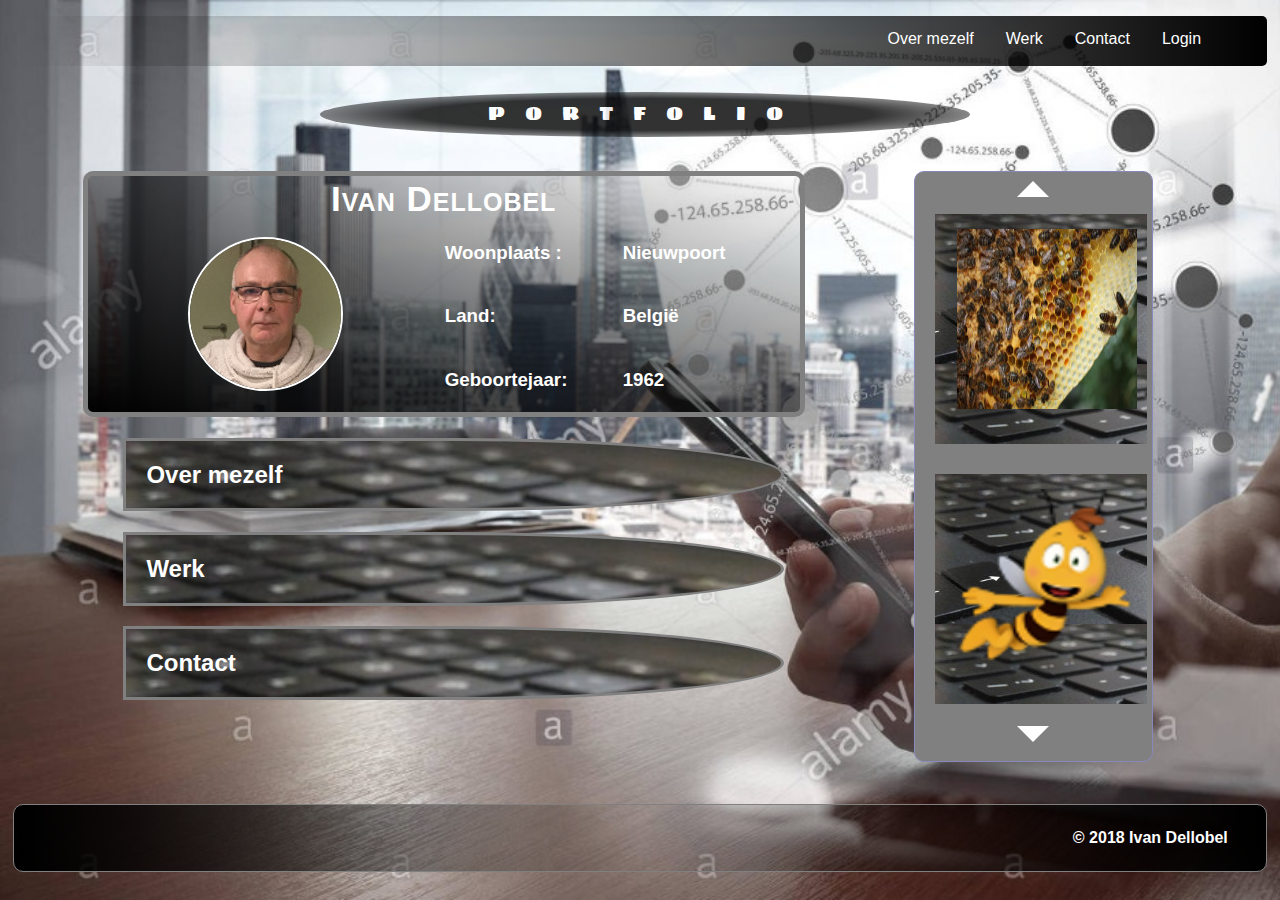
<file: index.html>
<!DOCTYPE html>

<html>
<head>
    <title>Portfolio van Ivan Dellobel</title>
	<meta charset="utf-8"/>
    <meta name="keywords" lang="nl" content="bibliografie,contactinformatie,portfolio" />
	<meta name="author" content="Ivan Dellobel" />
	<meta name="viewport" content="width=device-width, initial-scale=1"/>
   	<meta name="viewport" content="width:device-width,initial-scale=1.0" />
	<link rel="icon" href="images/portfolio.ico" type="image/x-icon" />
    <link rel="shortcut icon" href="images/portfolio.ico" type="image/x-icon" />
    <link href="CSS/stijl.css" rel="stylesheet" type="text/css" />
    <link href="CSS/formulier.css" rel="stylesheet" type="text/css" />
    
</head>
<body >
    <nav >
        
     <ul >
        <li>
            <a href="#openModal">Login</a>
        </li>
        <li class="dropdown"><a href="javascript:void(0)" class="dropbtn">Contact</a>
            <div class="dropdown-content" >
                 <a href="#ct">Portfolio</a>
                 <a href="albums/contactinformatie.html">Contactgegevens</a>
                 <a href="albums/contactFormulier.html">Contacteer mij</a>
            </div>
        </li>
        <li><a href="#pf">Werk</a></li>
        <li><a href="#mz">Over mezelf</a></li>
     </ul>
    </nav>    
<header><h1>PORTFOLIO</h1></header>

	    <div id="openModal" class="modalDialog"  >
            <div >
                <a href="#close" title="Close" class="close">X</a>
				<h1>Login</h1>
                <form action="index.html" method="post" >
				<fieldset id="login" title="loginForm">
			       <label for="txtEmail">E-mail :</label>
			       <input type="email" id="txtEmail" name="email" value="" placeholder="email@voorbeeld"  required="required">
            
                    <label for="txtOnderwerp">paswoord :</label>
			        <input type="password" id="txtpassword" name="password" value= "" placeholder="paswoord" required="required">
					
				    <input type="checkbox" name="Onthoud me" id="remember me" value="A"><span >Onthoud paswoord </span>
			    	<br/>
					<p ><a href="albums/registratieFormulier.html">Nog geen account?</a></p>
					<br/>
					<p ><a href="#">Paswoord vergeten?</a></p>
					<br/>
			        <input type="submit" value="Login" />
				</fieldset>  
		        </form>
			</div>
		</div>

<main id="main">
     <aside >
        <div class="headerFoto"><p class="headerFoto arrow-up"></p></div>
        <div id="fr" class="fotoreeks">
            <div class="fotobox"><img src="images/bijen.jpg" title="bijen in honingraat" alt="foto bijen" width="180px" height="180px"/></></div>
            <div class="fotobox"><img src="images/maya.png" title="Maya" alt="Maya de bij" width="180px" height="180px"/></div>
            <div class="fotobox"><img src="images/parkeren.png" title="verkeersbord Parkeren" alt="verkeersbord parkeren" width="180px" height="180px"/></div>
            <div class="fotobox"><img src="images/plaat.jpg" title="LP" alt="gouden phonoplaat" width="180px" height="180px" /></div>
        </div> 
        <div class="fotoreeksPijlOmlaag"><p class="arrow-down"></p></div>     
    </aside>
   
<section >
    <article id="article" >
        <table width= "100%"  >
            <colgroup>
                <col width="50%">
            </colgroup>
            <colgroup>
            <col span="2" width="25%">
            </colgroup>
        <tr>
            <th colspan="3" style="vertical-align:text-top; text-align: center; margin: 0px" ><h1>Ivan Dellobel</h1></th>
        </tr>
        <tr>
            <td rowspan="3" style="vertical-align: middle; text-align: center; " ><img src="images/IvanPgE.jpg" title="Ivan Dellobel"
            alt="witruimte" class="fotofirst" /></td>
            <td style="vertical-align: middle; text-align: justify"><h3>Woonplaats : </h3></td>
            <td style="vertical-align: middle; text-align: left"><h3> Nieuwpoort </h3></td>
        </tr>
        <tr>
            <td style="vertical-align: middle; text-align: justify"><h3>Land:</h3></td>
            <td style="vertical-align: middle; text-align: left"><h3>België</h3></td>
        </tr>
        <tr>
            <td style="vertical-align: middle; text-align: justify"><h3>Geboortejaar:</h3></td>
            <td style="vertical-align: middle; text-align: left"><h3>1962</h3></td>
        </tr>
        </table>     
    </article>
    <article id="none" >
        <ul id="Bibliogafie" >
            <li class="Bibliografie" id="mz"><a href="albums/bibliografie.html" ><h2>Over mezelf</h2></a></li>
            <li class="Bibliografie" id="pf"><a href="albums/portfolio.html"><h2>Werk</h2></a></li>
            <li class="Bibliografie" id="ct"><a href="albums/contactinformatie.html" ><h2>Contact</h2></a></li>
        </ul>
    </article>
    
</section>


 </main>


     
<footer >
<h4 > &copy; 2018  Ivan Dellobel</h4>    
</footer>

</body>
</html>
</file>
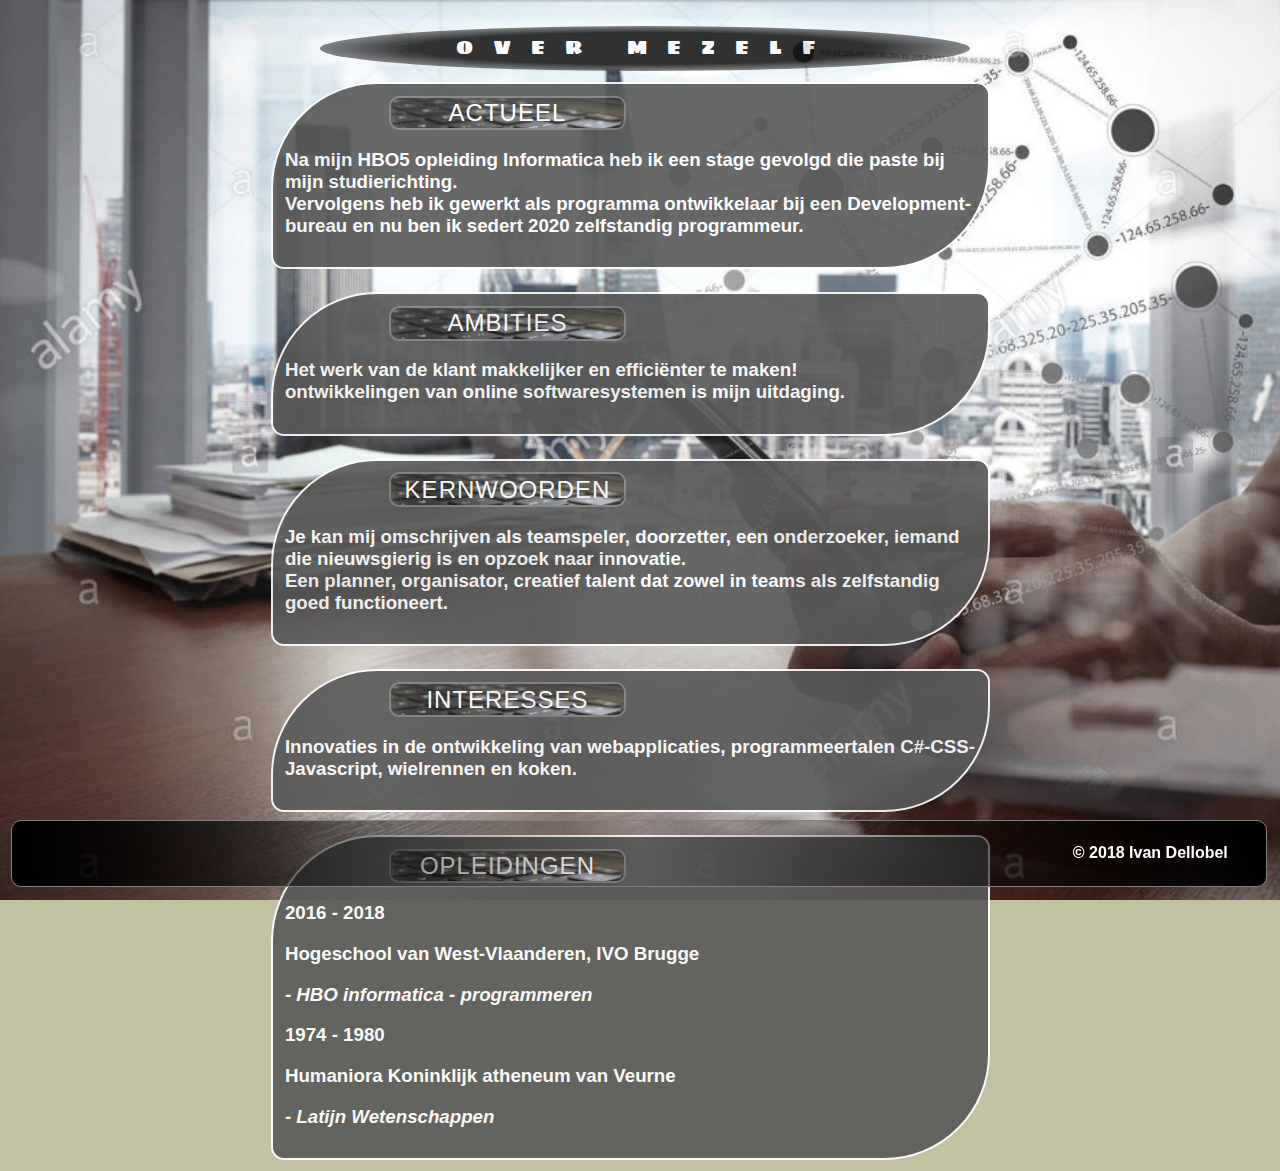
<file: albums/bibliografie.html>
<!DOCTYPE html>

<html>
<head>
    <title>Over mezelf</title>
    <link href="../CSS/stijl.css" rel="stylesheet" type="text/css" />
    <meta charset="utf-8"/>
    <link rel="icon" href="../images/portfolio.ico" type="image/x-icon" />
    <link rel="shortcut icon" href="../images/portfolio.ico" type="image/x-icon" />
    <meta name="author" content="Ivan Dellobel" />
    <meta name="keywords" lang="nl" content="bibliografie,contactinformatie,portfolio" />
</head>

<body>
    <header><a href="../index.html"><h1>OVER MEZELF</h1></a></header>   
    <main>
        <article class="biblio" >
            <h2>ACTUEEL</h2>
            <h3>Na mijn HBO5 opleiding Informatica heb ik een stage gevolgd die paste bij mijn studierichting.<br/>
                Vervolgens heb ik gewerkt als programma ontwikkelaar bij een Development-bureau en nu ben ik sedert 2020 zelfstandig programmeur.
            </h3>
        </article>
        <article class="biblio">
            <h2>AMBITIES</h2>
            <h3>Het werk van de klant makkelijker en efficiënter te maken! <br/>
                ontwikkelingen van online softwaresystemen is mijn uitdaging.</h3>
        </article>
        <article class="biblio">
            <h2>KERNWOORDEN</h2>
            <h3>Je kan mij omschrijven als teamspeler, doorzetter, een onderzoeker, iemand die nieuwsgierig is en opzoek naar innovatie.<br/>
                 Een planner, organisator, creatief talent dat zowel in teams als zelfstandig goed functioneert.</h3>
        </article>
        <article class="biblio">
            <h2>INTERESSES</h2>
            <h3>Innovaties in de ontwikkeling van webapplicaties, programmeertalen C#-CSS-Javascript, wielrennen en koken.</h3>
        </article>
        <article class="biblio">  
            <h2>OPLEIDINGEN</h2>
            <h3  >2016 - 2018</h3> 
            <h3>Hogeschool van West-Vlaanderen, IVO Brugge</h3> 
            <h3 class="schuin"> - HBO informatica - programmeren</h3>
            <h3 >1974 - 1980</h3> 
            <h3 >Humaniora Koninklijk atheneum van Veurne</h3> 
            <h3 class="schuin"> - Latijn Wetenschappen</h3>
        </article>
    </main>
    <footer class="div_footer" >
        <h4 > &copy; 2018  Ivan Dellobel</h4>    
    </footer>
</body>
</html>
</file>
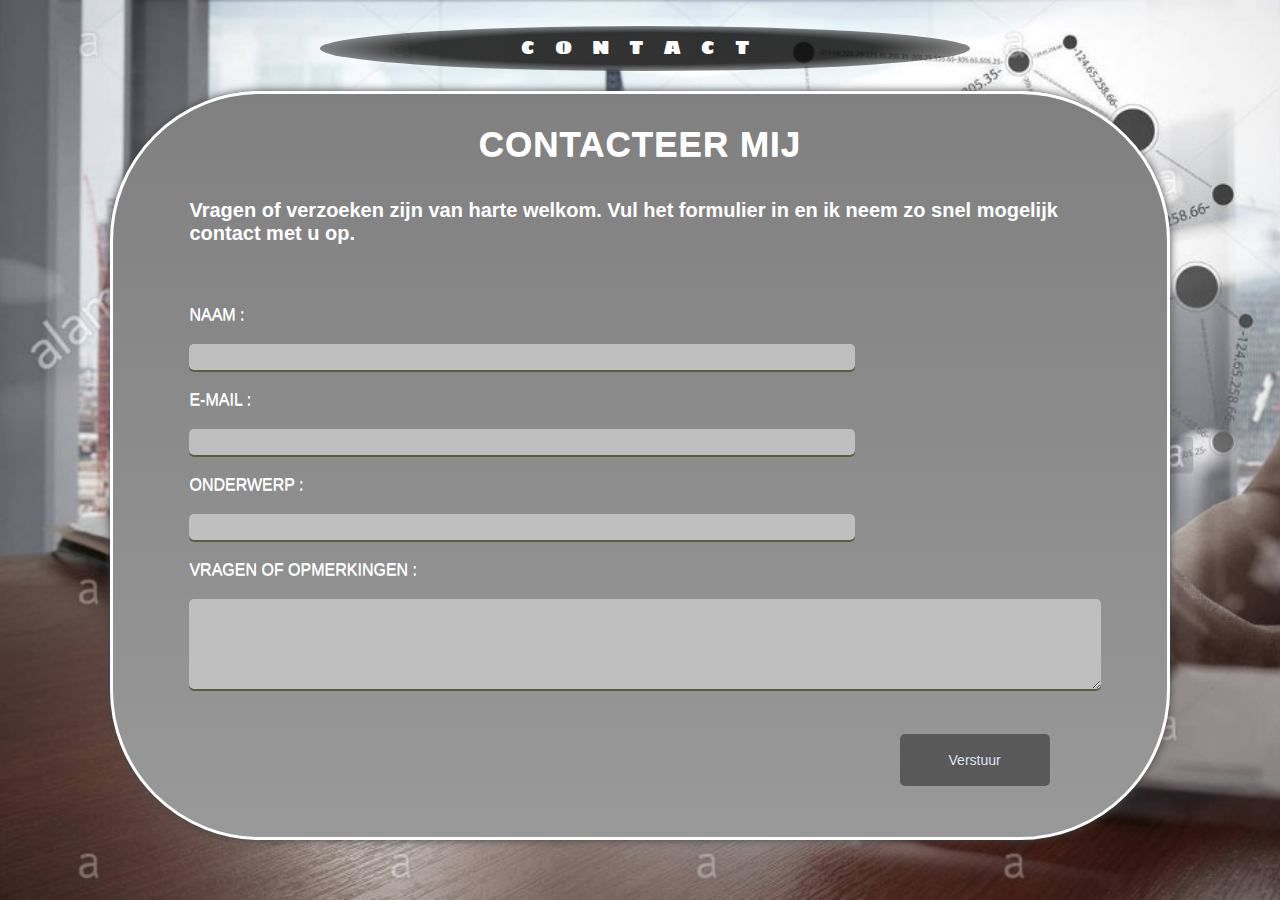
<file: albums/contactFormulier.html>
<!DOCTYPE html>

<html>
<head>
    <title>ContactFormulier</title>
	<meta charset="utf-8"/>
	<meta name="author" content="Ivan Dellobel" />
    <meta name="keywords" lang="nl" content="naam,email,onderwerp,vragen, opmerkingen " />
	<meta name="viewport" content="width=device-width, initial-scale=1.0"> 
    <link href="../CSS/stijl.css" rel="stylesheet" type="text/css" />
    <link href="../CSS/formulier.css" rel="stylesheet" type="text/css" />
    <link rel="icon" href="../images/portfolio.ico" type="image/x-icon" />
    <link rel="shortcut icon" href="../images/portfolio.ico" type="image/x-icon" />
    
</head>

<body>
    <header><a href="contactinformatie.html"><h1>CONTACT</h1></a></header>
    <div id="mailformulier">
	<h1>Contacteer mij</h1>
    <h2>Vragen of verzoeken zijn van harte welkom. Vul het formulier in en ik neem zo snel mogelijk contact met u op.</h2>
	<form action="../index.html" method="post" >
		<fieldset title="contactFormulier">
			<label for="txtNaam">Naam :</label>
			<input type="text" id="txtNaam" name="naam" value="" required="required" tabindex="1"/>
			
			<label for="txtEmail">E-mail :</label>
			<input type="email" id="txtEmail" name="email" value="" required="required" tabindex="2" />
            
            <label for="txtOnderwerp">Onderwerp :</label>
			<input type="text" id="txtOnderwerp" name="onderwerp" value="" required="required" tabindex="3"/>

			<label for="message">Vragen of opmerkingen :</label>
			<textarea id="message" rows="5" cols="20" tabindex="4"></textarea>
			
			<input type="submit" value="Verstuur" tabindex="6" />
		</fieldset>
	</form>
    </div>
 </body>
</html>
</file>
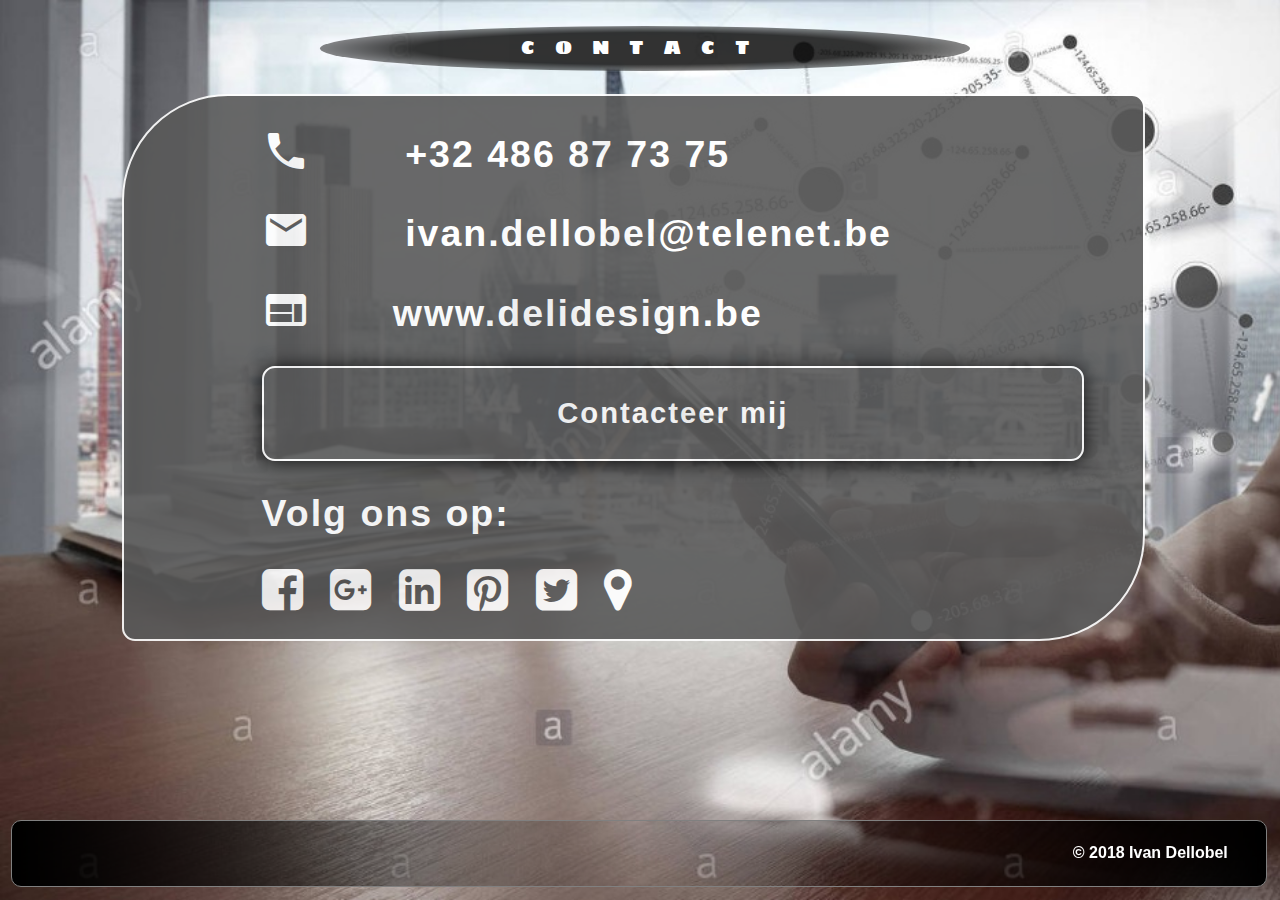
<file: albums/contactinformatie.html>
<!DOCTYPE html>

<html>
<head>
    <title>Contactinformatie</title>
    <meta charset="utf-8"/>
    <meta name="viewport" content="width=device-width, initial-scale=1.0">
    <meta name="author" content="Ivan Dellobel" />
    <meta name="keywords" lang="nl" content="contact,contactinformatie,phone,email,web " />
    <link href="../CSS/stijl.css" rel="stylesheet" type="text/css" />
    <link rel="icon" href="../images/portfolio.ico" type="image/x-icon" />
    <link rel="shortcut icon" href="../images/portfolio.ico" type="image/x-icon" />
    
</head>

<body>
    <header><a href="../index.html"><h1>CONTACT</h1></a></header>
    <main>
    <ul id="contact">
        <li >
            <h2><i class="material-icons" >phone</i> +32 486 87 73 75</h2>
        </li>
        <li>
            <h2><a href="mailto:ivan.dellobel@telenet.be">
            <i class="material-icons" >email</i> ivan.dellobel@telenet.be</a></h2>
        </li>
        <li>
            <h2><a href="http://users.telenet.be/ivandellobel/">
            <i class="material-icons">web</i>www.delidesign.be</a></h2>
        </li>
        <a href="contactFormulier.html"><li id="contactMe" ><h3 >Contacteer mij</h3></li>
        <li></a>
            <h2 >Volg ons op:</h2>
            <p><a href="https://www.facebook.com/profile.php?id=100009987694704"><span id="facebook" class="fa fa-facebook-square" ></a></span>
               <a href="https://plus.google.com/101930134603388657200"><span id="googleplus"  class="fa fa-google-plus-square" ></span></a>
               <a href="https://www.linkedin.com/in/ivan-dellobel-1aa5b3113/"><span id="linkedin" class="fa fa-linkedin-square"></span></a>
               <a href="https://www.pinterest.com/ivandellobel/"><span id="pinterest"class="fa fa-pinterest-square" ></span></a>
               <a href="https://twitter.com/IvanDellobel"><span id="twitter"  class="fa fa-twitter-square"></span></a>
               <a href="https://www.google.be/maps/place/Ijzer+31,+8620+Nieuwpoort/
               @51.1345483,2.7591275,17z/data=!3m1!4b1!4m5!3m4!1s0x47dcbca788ae7c2b
               :0xd29a2f66593bf199!8m2!3d51.1345483!4d2.7613215"><span id="maps"  class="fa fa-map-marker"></span></a> 
            </p>
        </li> 
    </ul>
    </main>

    <footer class="div_footer" >
        <h4 > &copy; 2018  Ivan Dellobel</h4>    
    </footer>
</body>
</html>
</file>
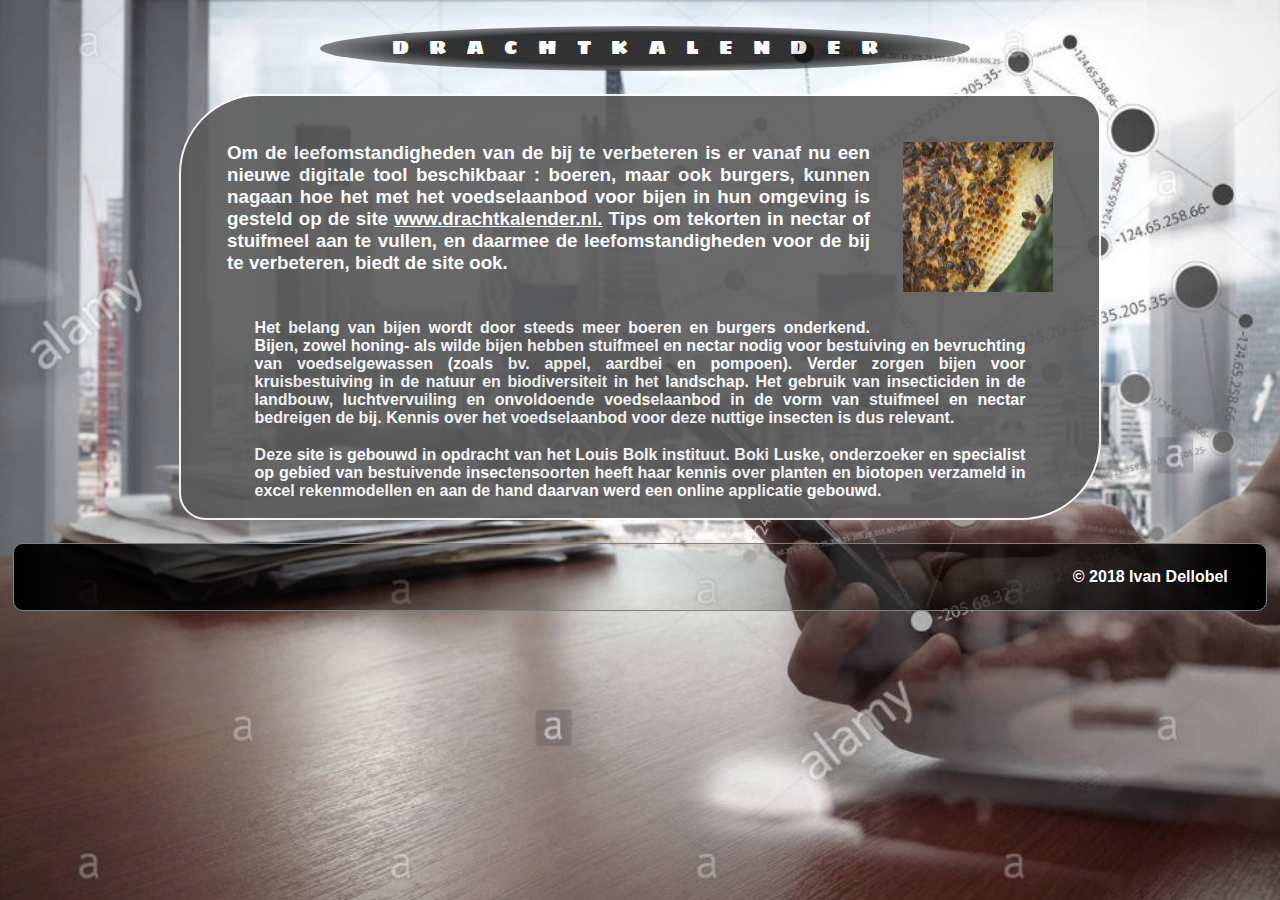
<file: albums/drachtkalender.html>
<!DOCTYPE html>

<html>
<head>
    <title>Drachtkalender</title>
    <link href="../CSS/stijl.css" rel="stylesheet" type="text/css" />
    <meta charset="utf-8"/>
    <link rel="icon" href="images/portfolio.ico" type="image/x-icon" />
    <link rel="shortcut icon" href="../images/portfolio.ico" type="image/x-icon" />
    <meta name="author" content="Ivan Dellobel" />
    <meta name="keywords" lang="nl" content="portfolio,drachtkalender" />
</head>

<body>
    <header><a href="portfolio.html"><h1 >DRACHTKALENDER</h1></a></header>
    
    <main>
        <article class="verdereInfoWerk" >
          <h3 ><a href="http://www.drachtkalender.nl/"><img src="../images/bijen.jpg" alt="bijen" title="www.drachtkalender.nl"/></a>
              Om de leefomstandigheden van de bij te verbeteren is er vanaf nu een nieuwe digitale tool beschikbaar : boeren, maar ook burgers,
              kunnen nagaan hoe het met het voedselaanbod voor bijen in hun omgeving is gesteld op de site
              <a href="http://www.drachtkalender.nl/" >www.drachtkalender.nl.</a> Tips om tekorten in nectar of stuifmeel aan te vullen,
              en daarmee de leefomstandigheden voor de bij te verbeteren, biedt de site ook.</h3>
          <h4>Het belang van bijen wordt door steeds meer boeren en burgers onderkend. Bijen, zowel honing- als wilde bijen hebben stuifmeel en nectar nodig
             voor bestuiving en bevruchting van voedselgewassen (zoals bv. appel, aardbei en pompoen). Verder zorgen bijen voor kruisbestuiving in de natuur
             en biodiversiteit in het landschap. Het gebruik van insecticiden in de landbouw, luchtvervuiling en onvoldoende voedselaanbod in de vorm van
             stuifmeel en nectar bedreigen de bij. Kennis over het voedselaanbod voor deze nuttige insecten is dus relevant.</h4>
          <h4>Deze site is gebouwd in opdracht van het Louis Bolk instituut. Boki Luske, onderzoeker en specialist op gebied van bestuivende insectensoorten
              heeft haar kennis over planten en biotopen verzameld in excel rekenmodellen en aan de hand daarvan werd een online applicatie gebouwd.</h4>
        </article>
    </main>
    
    <footer>
       <h4 class="copyright"> &copy; 2018  Ivan Dellobel</h4>    
    </footer>
</body>
</html>
</file>
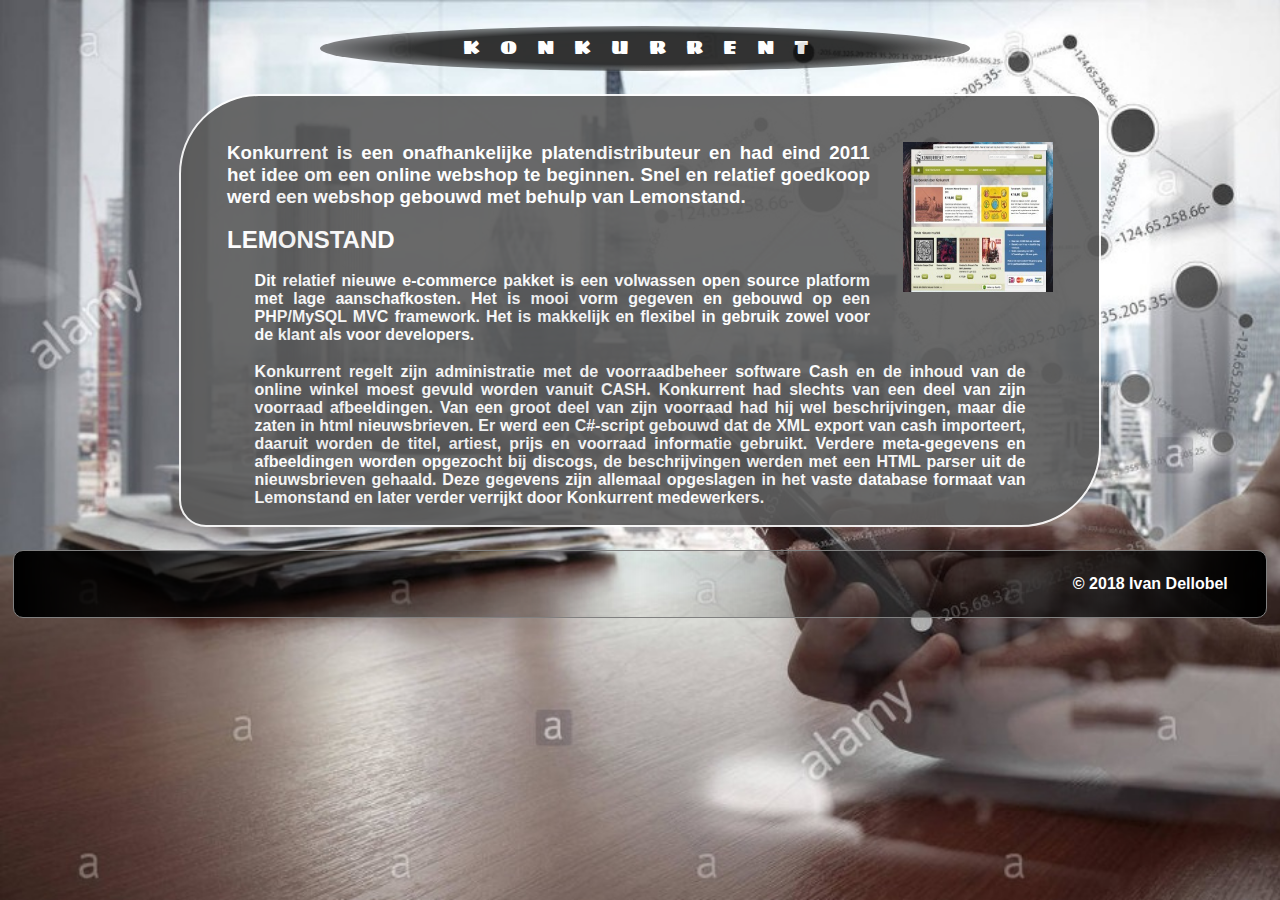
<file: albums/konkurrentWebshop.html>
<!DOCTYPE html>

<html>
<head>
<title>Konkurrent</title>
    <link href="../CSS/stijl.css" rel="stylesheet" type="text/css" />
    <meta charset="utf-8"/>
    <link rel="icon" href="../images/portfolio.ico" type="image/x-icon" />
    <link rel="shortcut icon" href="images/portfolio.ico" type="image/x-icon" />
    <meta name="author" content="Ivan Dellobel" />
    <meta name="keywords" lang="nl" content="portfolio,konkurrent, webshop" />
</head>

<body>
  <header><a href="portfolio.html"><h1 >KONKURRENT WEBSHOP</h1></a></header>
  <main>
    <article class="verdereInfoWerk">
     <h3 ><a href="https://www.konkurrent.nl/"><img src="../images/Konkurrent.jpg" alt="Konkurrent" title="www.Konkurrent.nl"></a>
             Konkurrent is een onafhankelijke platendistributeur en had eind 2011 het idee om een online webshop te beginnen.
             Snel en relatief goedkoop werd een webshop gebouwd met behulp van Lemonstand. 
     </h3>
     <h2>Lemonstand</h2>
     <h4>Dit relatief nieuwe e-commerce pakket is een volwassen open source platform met lage aanschafkosten. Het is mooi vorm
         gegeven en gebouwd op een PHP/MySQL MVC framework. Het is makkelijk en flexibel in gebruik zowel voor de klant als voor developers.
     </h4>
     <p></p>
     <h4>Konkurrent regelt zijn administratie met de voorraadbeheer software Cash en de inhoud van de online winkel moest gevuld worden vanuit CASH.
         Konkurrent had slechts van een deel van zijn voorraad afbeeldingen. Van een groot deel van zijn voorraad had hij wel beschrijvingen,
         maar die zaten in html nieuwsbrieven. Er werd een C#-script gebouwd dat de XML export van cash importeert, daaruit worden de titel, artiest,
         prijs en voorraad informatie gebruikt. Verdere meta-gegevens en afbeeldingen worden opgezocht bij discogs,
         de beschrijvingen werden met een HTML parser uit de nieuwsbrieven gehaald. Deze gegevens zijn allemaal opgeslagen in het vaste database
         formaat van Lemonstand en later verder verrijkt door Konkurrent medewerkers.
     </h4>
    </article> 
   </main> 
  <footer>
    <h4 class="copyright"> &copy; 2018  Ivan Dellobel</h4>    
  </footer>
</body>
</html>
</file>
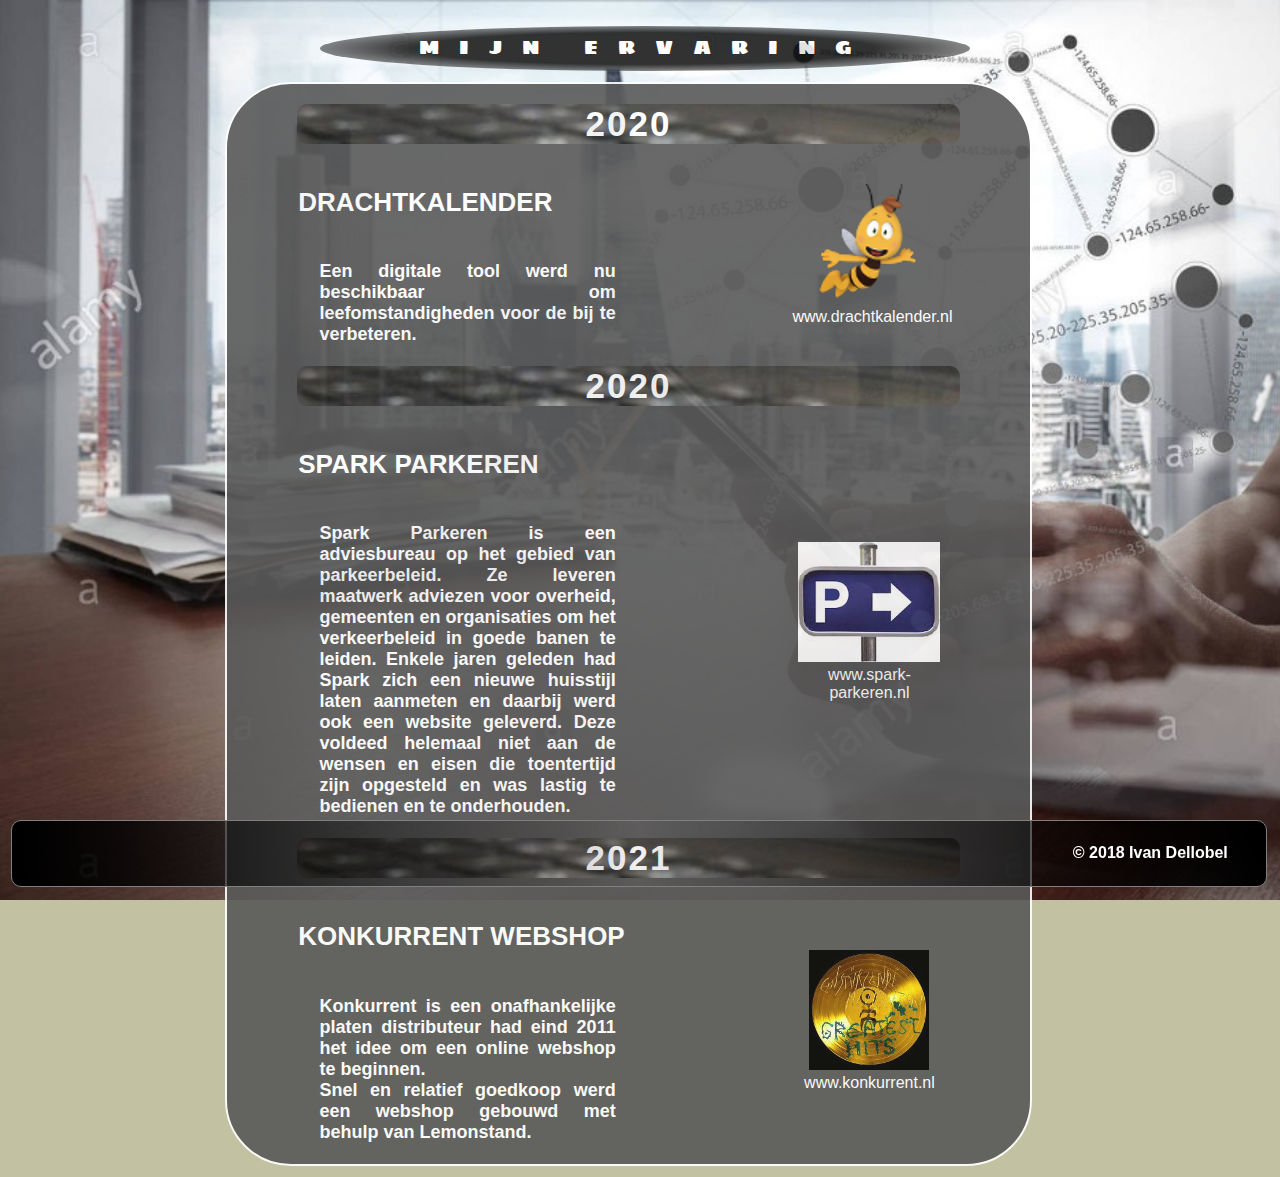
<file: albums/portfolio.html>
<!DOCTYPE html>

<html>
<head>
    <title>Portfolio</title>
    <link href="../CSS/stijl.css" rel="stylesheet" type="text/css" />
    <meta charset="utf-8"/>
    <link rel="icon" href="../images/portfolio.ico" type="image/x-icon" />
    <link rel="shortcut icon" href="../images/portfolio.ico" type="image/x-icon" />
    <meta name="author" content="Ivan Dellobel" />
    <meta name="keywords" lang="nl" content="ervaring, drachtkalender, spark, konkurrent" />
</head>

<body>
    <header><a href="../index.html"><h1 >MIJN ERVARING</h1></a></header>   
<main>
    
      <article>
        <table id="werkervaring">
            <tr>
                <th colspan="2">2020</th>
            </tr>
            <tr>
                <td><h2>DRACHTKALENDER</h2></td>
                <td rowspan="2" class="plaatjes"><a href="drachtkalender.html"><img src="../images/maya.png" alt="Maya" />www.drachtkalender.nl</a></td>
            <tr>
                <td><h3>Een digitale tool werd nu beschikbaar om leefomstandigheden voor de bij te verbeteren.</h3></td>
            </tr>    
            <tr>
                <th colspan="2">2020</th>
            </tr>
            <tr>
                <td><h2>SPARK PARKEREN</h2></td>
                <td rowspan="2" class="plaatjes"><a href="SparkParkeren.html"><img src="../images/parkeren.png" alt="Parkeren" />www.spark-parkeren.nl</a></td>
            </tr>
            <tr>
                <td><h3>Spark Parkeren is een adviesbureau op het gebied van parkeerbeleid.
                    Ze leveren maatwerk adviezen voor overheid, gemeenten en organisaties om het verkeerbeleid in goede banen te leiden.
                    Enkele jaren geleden had Spark zich een nieuwe huisstijl laten aanmeten en daarbij werd ook een website geleverd.
                    Deze voldeed helemaal niet aan de wensen en eisen die toentertijd zijn opgesteld en was lastig te bedienen en te onderhouden.   
                </h3></td>
            </tr>
            <tr>
                <th colspan="2" >2021</th>
            </tr>
            <tr>
                <td><h2>KONKURRENT WEBSHOP</h2></td>
                <td rowspan="2" class="plaatjes"><a href="konkurrentWebshop.html"><img src="../images/plaat.jpg" alt="Konkurrent" >www.konkurrent.nl</a></td>
            </tr>
            <tr>
                <td><h3>Konkurrent is een onafhankelijke platen distributeur had eind 2011 het idee om een online webshop te beginnen.<br/>
                        Snel en relatief goedkoop werd een webshop gebouwd met behulp van Lemonstand.</h3> </td>
                
            </tr>
        </table>     
    </article>
 
</main>
    <footer class="div_footer" >
        <h4 > &copy; 2018  Ivan Dellobel</h4>    
    </footer>
</body>
</html>
</file>
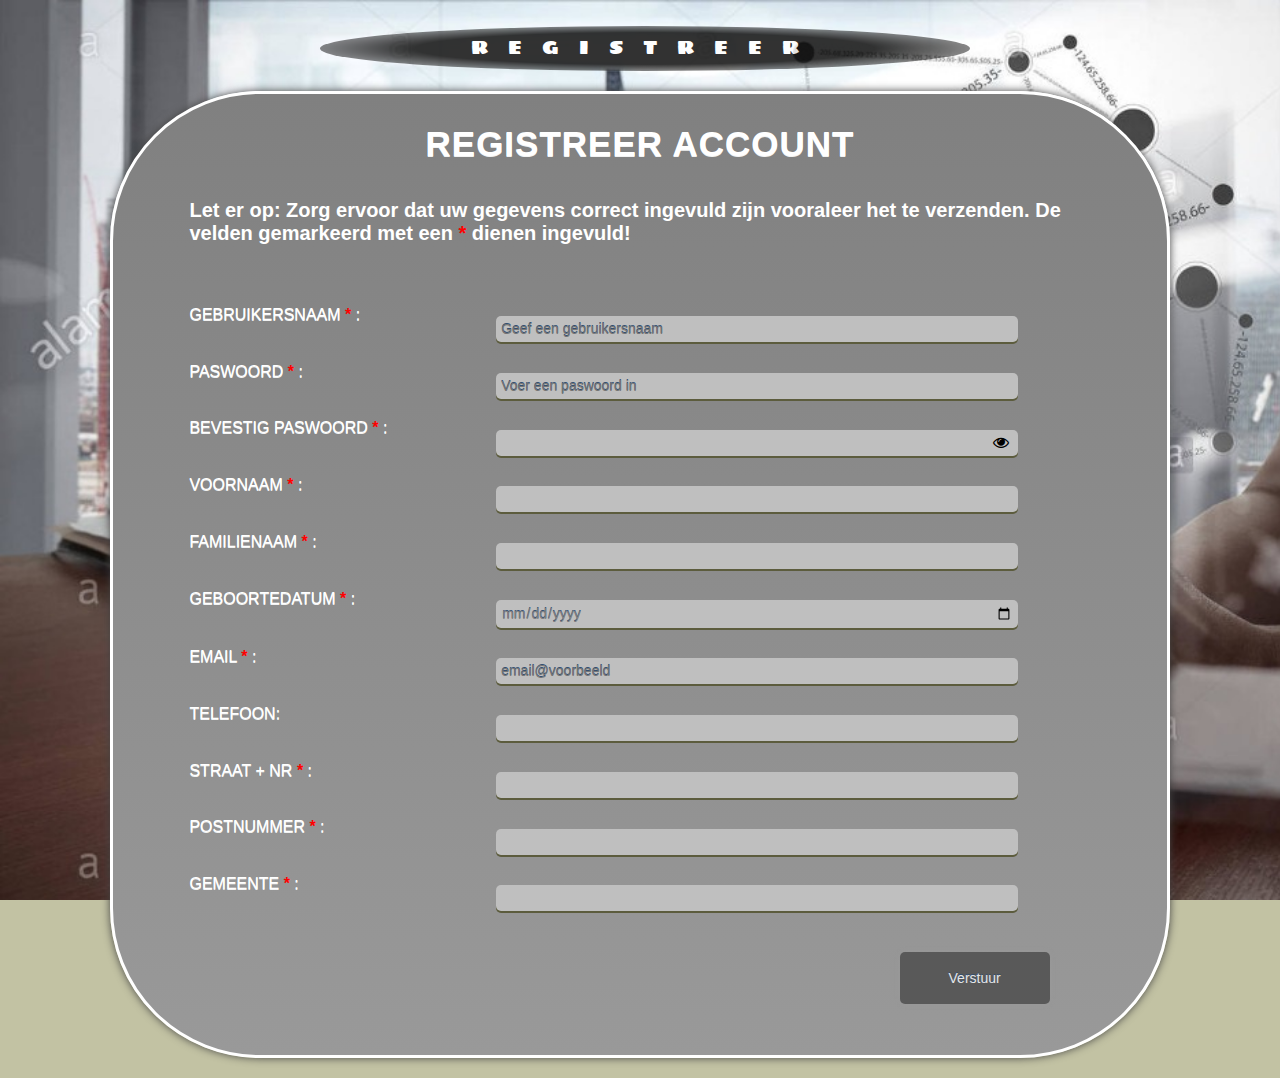
<file: albums/registratieFormulier.html>
<!DOCTYPE html>

<html>
<head>
    <title>Registratieformulier</title>
</head>
  <meta charset="utf-8">
  <meta name="author" content="Ivan Dellobel" />
  <meta name="keywords" lang="nl" content="registreer, gebruikersnaam, paswoord, familienaam, gemeente  " />
  <meta name="viewport" content="width=device-width, initial-scale=1.0"> 
  <link rel="icon" href="../images/portfolio.ico" type="image/x-icon" />
  <link rel="shortcut icon" href="../images/portfolio.ico" type="image/x-icon" />
  <link href="../CSS/stijl.css" rel="stylesheet" type="text/css" />
  <link href="../CSS/formulier.css" rel="stylesheet" type="text/css" />
  <script src="../Java/mijnEersteScripts.js"></script>
  
<body>
    <header><a href="../index.html"><h1>REGISTREER</h1></a></header>
    <div id="registratieFormulier">
        <h1>Registreer account</h1>
        <h2>Let er op: Zorg ervoor dat uw gegevens correct ingevuld zijn vooraleer het te verzenden.
                De velden gemarkeerd met een <span class="rood">*</span> dienen ingevuld!</h2>
            <form action="../index.html" method="post" >
            <fieldset>
                
                <div>
                    <label for="username">Gebruikersnaam <span class="rood">*</span> : </label>
                    <input type="text" id="username" required="required" placeholder="Geef een gebruikersnaam" tabindex="1"/>
                </div>
                <div>
                    <label for="pwd">Paswoord <span class="rood">*</span> : </label>
                    <input name="paswoord" id="psw1" type="password" required="required" placeholder="Voer een paswoord in" tabindex="2">
                </div>
                <div>
                    <label for="bevestigpwd">Bevestig Paswoord <span class="rood">*</span> :</label>
                    <input name="bevpaswoord" id="bpsw2" onkeyup="checkPass(); return false;" type="password" required="required" tabindex="3">
                    <i class="fa fa-eye  "  onmouseover="mouseoverPass();" onmouseout="mouseoutPass();" ></i>
                    <span class="bevestigBericht" id="OKofNOK"></span>
                </div> 
                <div>
                    <label for="voornaam">Voornaam <span class="rood">*</span> : </label>
                    <input type="text" id="voornaam" required="required" value='' tabindex="4"/>
                </div>
                <div>
                    <label for="other_names">Familienaam <span class="rood">*</span> : </label>
                    <input type="text" id="familienaam" required="required" value=''  tabindex="5" />
                </div>
                <div>
                    <label for="dob">Geboortedatum <span class="rood">*</span> : </label>
                    <input type="date" id="dob" required="required"  value='' tabindex="6" />
                </div>
                <div>
                    <label for="email">Email <span class="rood">*</span> : </label>
                    <input type="email" id="email" required="required" placeholder="email@voorbeeld" "tabindex="7"/>
                </div>
                <div>
                    <label for="tel">Telefoon: </label>
                    <input type="tel" id="tel" value='' tabindex="8" />
                </div>
                <div>
                    <label for="add">Straat + nr <span class="rood">*</span> : </label>
                    <input type="text"id="add" required="required" value='' tabindex="9" />
                </div>
                <div>
                    <label for="ptc">Postnummer <span class="rood">*</span> : </label>
                    <input type="text" id="ptc" required="required" value='' tabindex="10"/>
                </div>
                <div>
                    <label for="gem">Gemeente <span class="rood">*</span> :</label>
                    <input type="text" id="gem" required="required" value='' tabindex="11"/>
                </div>
                
                <input type="submit" value="Verstuur"/>
            </fieldset>
                
            </form>
        </div>

    
</body>
</html>
</file>
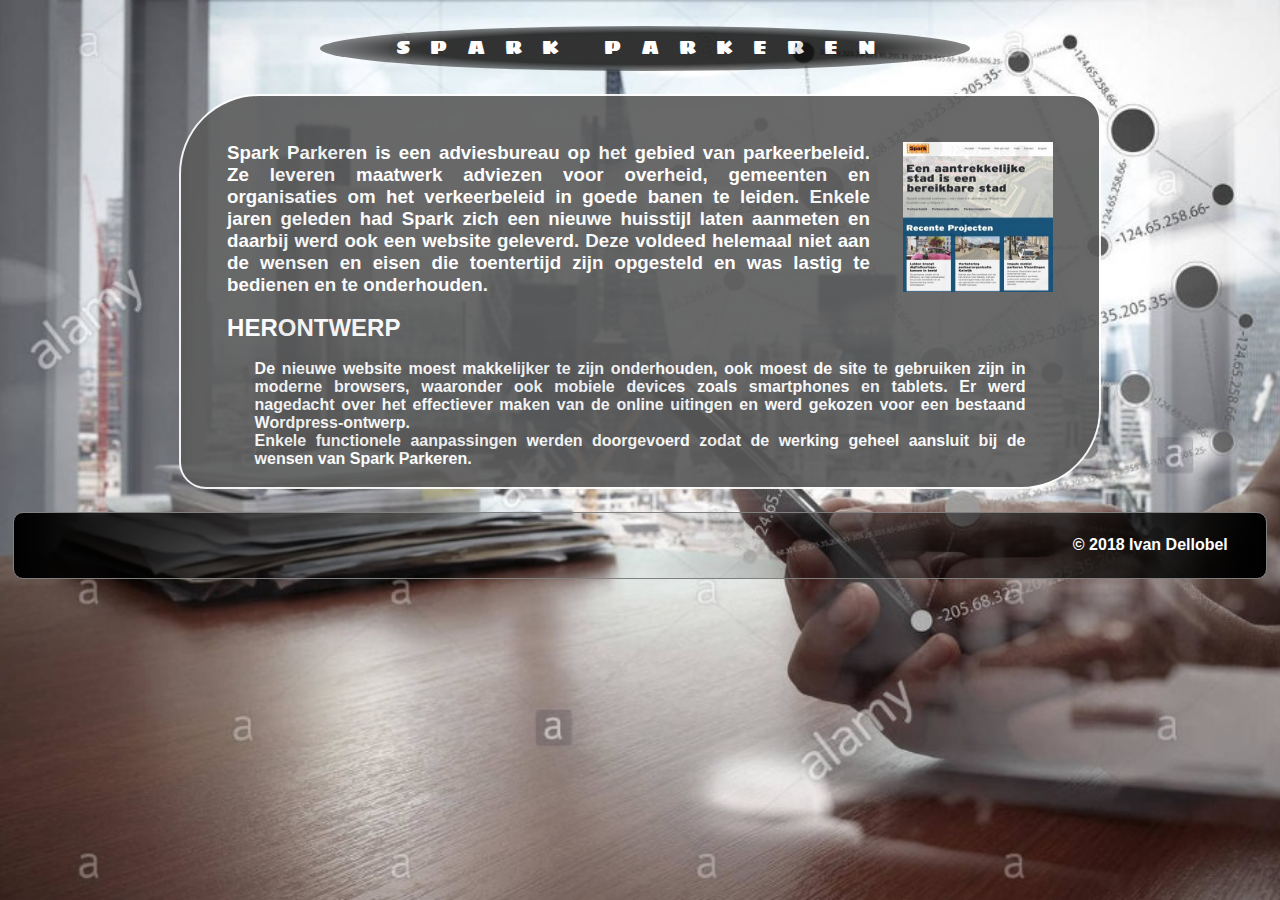
<file: albums/SparkParkeren.html>
<!DOCTYPE html>

<html>
<head>
    <title>Spark Parkeren</title>
    <link href="../CSS/stijl.css" rel="stylesheet" type="text/css" />
    <meta charset="utf-8"/>
    <link rel="icon" href="../images/portfolio.ico" type="image/x-icon" />
    <link rel="shortcut icon" href="images/portfolio.ico" type="image/x-icon" />
    <meta name="author" content="Ivan Dellobel" />
    <meta name="keywords" lang="nl" content="portfolio, spark, parkeren" />
</head>

<body>
    <header><a href="portfolio.html"><h1 >SPARK PARKEREN</h1></a></header>

    <main>
        <article class="verdereInfoWerk" >
           <h3 ><a href="http://www.spark-parkeren.nl/"><img src="../images/Spark%20parkeren.jpg" alt="Spark" title="www.spark-parkeren.nl" ></a>
                Spark Parkeren is een adviesbureau op het gebied van parkeerbeleid. Ze leveren maatwerk adviezen voor overheid, gemeenten en
                organisaties om het verkeerbeleid in goede banen te leiden. Enkele jaren geleden had Spark zich een nieuwe huisstijl laten aanmeten
                en daarbij werd ook een website geleverd. Deze voldeed helemaal niet aan de wensen en eisen die toentertijd zijn opgesteld en was lastig te bedienen en te onderhouden.
            </h3>
            <h2 >Herontwerp</h2>
            <h4>De nieuwe website moest makkelijker te zijn onderhouden, ook moest de site te gebruiken zijn in moderne browsers, waaronder ook
                mobiele devices zoals smartphones en tablets. Er werd nagedacht over het effectiever maken van de online uitingen en werd gekozen voor
                een bestaand Wordpress-ontwerp.<br/>
                Enkele functionele aanpassingen werden doorgevoerd zodat de werking geheel aansluit bij de wensen van Spark Parkeren.</h4> 
        </article>
    </main>    
    <footer>
        <h4 class="copyright"> &copy; 2018  Ivan Dellobel</h4>    
    </footer>
<body>

</html>
</file>
<file: CSS/stijl.css>
@import url('https://fonts.googleapis.com/css?family=Sigmar+One');
/*font-family: 'Sigmar One', cursive;*/
@import url('https://fonts.googleapis.com/icon?family=Material+Icons');
@import url('https://cdnjs.cloudflare.com/ajax/libs/font-awesome/4.7.0/css/font-awesome.min.css');


body
{
    margin: 0px; /*iedere browser heeft zijn waarde*/
    padding: 0px;
    font-size: 87.5%;
    line-height: 120%;
    background-image: url(../images/achtergrond1.jpg);
    background-attachment: fixed;
    background-size: cover;
    background-color: #c2c2a3;
    font : 16px "Myriad Pro", "Gill Sans MT", "Gill Sans", Calibri, sans-serif; 
}
main
{
    width: 90%;
    margin: 0 auto;
}

header h1
{
        display: block;
        margin: 2%25%0%25%;
        height: 35px;
        width: 50%;
        padding: 5px;
        opacity: 0.8;
        border-radius: 50%;
        -webkit-border-radius: 50%;
        background: radial-gradient(#000000, #000000, transparent);
        font-stretch: expanded;
        font-weight: normal;
        font-style: oblique;
        font: 20px "Sigmar One","Gill Sans", Calibri, cursive;
        color: #ffffff;
        text-align:center;
        letter-spacing:  1em;
        overflow: hidden;
}



header a h1:hover
{
    background: radial-gradient(#5c5c3d, #5c5c3d,transparent);
    color: white;
    text-decoration: underline;
    letter-spacing: normal;
    border: 2px solid #808080;
}
 
footer
{     
    display: block;
    margin:1%;
    background: linear-gradient(to right, black, transparent, black);
    border-radius: 10px;
    vertical-align: middle;
    color: #ffffff;
    text-align: right;
    padding:0.2%3%0.2%0%;
    border: solid 1px #808080;
}
/*Footer steeds onderaan*/
.div_footer
{
    position: fixed ;
    bottom: 0%;
    right: 0%;
    width:  95%;
}
nav
{
    margin: 1%;
    background: linear-gradient(to right,transparent, #000000 ) ;
    border-radius: 5px;
    -webkit-border-radius: 5px;
    height: 50px;
    text-align: right;
    
}
nav ul
{
    list-style: none;
    margin-right: 4%;
        
}
nav ul li
{
    color: #ffffff;
    display: inline;
    float: right;
}

nav a
{
    color: #fff;
    display: inline-block;
    padding: 10px 25px;
    height: 20px;
    text-decoration: none;
    border-radius: 10px;
    -webkit-border-radius: 10px;
   
    
}
nav a:hover

{
    background-color: #808080;
    color: #ffffff;
    /*text-decoration: underline;*/
    letter-spacing: 2px;
    min-width: 140px;
    
}
nav li a, .dropbtn {
    display: inline-block;
    color: #ffffff;
    text-align: center;
    padding: 14px 16px;
    text-decoration: none;
}

nav li a:hover, .dropdown:hover .dropbtn
{
    background-color: #808080;
    border: 2px solid #ffffff;
    min-width: 140px;
}

li.dropdown {
    display: inline-block;
    height: 30px;
}

.dropdown-content {
 
   -webkit-appearance: none;
    display: none;
    position: absolute;
    background-color: #f9f9f9;
    min-width: 160px;
    box-shadow: 0px 8px 16px 0px rgba(0,0,0,0.2);
    z-index: 1;
}

.dropdown-content  a {
    color: black;
    
    padding: 12px 16px;
    text-decoration: none;
    display: block;
    text-align: left;
}

.dropdown-content  a:hover
{
    background-color: #f1f1f1;
    color: #000000;
    }

.dropdown:hover .dropdown-content
{
    display: block;
}



/* drachtkalender.html-konkurrentWebshop.html - SparkParkeren.html*/
article.verdereInfoWerk
{
    margin: 2%10%2%10%;
    background: #595959;;
    opacity: 0.9;
    border: 2px solid #ffffff;
    border-radius: 80px 27px 80px 27px;
}
article.verdereInfoWerk h2
{
    color: #ffffff;
    margin:-3%0%2%5%;
    text-transform: uppercase;
    
}
article.verdereInfoWerk h3
{
    color: #ffffff;
    margin: 5%;
    text-align: justify;
}
article.verdereInfoWerk h3 a
{
     text-decoration: underline;
}

article.verdereInfoWerk  a:hover
{
    text-transform: none;
    text-decoration: none;
    color: #333333;
}

article.verdereInfoWerk h4
{
    color: #ffffff;
    margin: 0%8%2%8%;
    text-align: justify;
}
article.verdereInfoWerk img
{
    width: 150px;
    height: 150px;
    float: right;
    margin: 0%0%5%4%;
}

/*index.html*/

  #main {
        width: 95%;
        height:95%;
        margin: 5px;
        padding: 5px;
        display: flex;
        flex-flow: row;
    }
 
    #main > section {
        margin: 2%5%2%6%;
        padding: 0px;
        border-radius: 10px;
        background: none;
        flex: 3 1 60%;
        order: 1;
    }
     #main > aside {
        margin: 2%6%2%4%;
        padding: 5px;
        border: 1px solid #8888bb;
        border-radius: 10px;
        background-color: #808080;
        flex: 1 6 20%;
        order: 2;
        overflow: hidden;
    }
/*bibliografie.html*/
.biblio
{
    margin: 1%20%1%18% ;
    width: 60%;
    height: auto;
    padding: 1%;
    color: white;
    background-color: #595959;
    opacity: 0.9;
    float: left;
    border: 2px solid #ffffff;
    border-radius: 106px 13px 106px 13px;
}


.biblio h2
{
    background-image: url(../images/toetsen.jpg);
    background-size: cover;
    border-radius: 10px;
    border: solid 2px #808080;
    padding: 0.2%1%0.2%1%;
    width: 220px;
    text-align: center;
    margin: 0%0%0%15%;
    font-weight:lighter;
    letter-spacing: 1px;
    
    
}
/* ID op index>article*/
#article
{
    background: linear-gradient(to bottom left, transparent, #000000);
    border-radius: 10px;
    color: white;
    border: solid 5px #808080;
}
#none
{
    background: none;
}    

h1
{
    clear: both;
    font: 35px "Myriad Pro", "Gill Sans MT", "Gill Sans", Calibri, sans-serif;
    letter-spacing: 1px;
    margin-bottom: 20px;
    margin-top: 10px;
    font-weight: bold;
    font-variant: small-caps;
    color: #ffffff;
    text-align: center;
}

a {
    text-decoration: none;
    color: white;
    }


/*a:hover
{
    color: white;
    text-transform: uppercase;
 }*/
/*Tabel in Html en CSS op portfolio.html */ 
table#werkervaring
{
    width:70%;
    margin: 1%14%1%14%;
    background-color: #595959;
    opacity: 0.9;
    border-radius: 66px;
    border-spacing:70px 20px;
    border: 2px solid #ffffff;
}
table#werkervaring th
{
    color: #ffffff;
    text-align: center;
    font-size: 35px;
    font-stretch: expanded;
    letter-spacing: 2px;
    text-decoration: none; /*underline weggehaald op advies*/
    background-image: url(../images/toetsen.jpg);
    background-size: cover;
    border-radius: 10px;
    padding:0%;    
}
table#werkervaring td h2
{
    color: #ffffff;
    text-align:left;
    font-size: 26px;
    font-weight: bold;
    text-decoration: none;/*idem*/
    padding:0%;
    
}
table#werkervaring td h3
{
    width: 70%;
    margin: 0%0%0%5%;
    color: #ffffff;
    text-align:left;
    font-size: 18px;
    text-align: justify;
}
table#werkervaring td.plaatjes
{
    vertical-align: middle;
    text-align: center;
    margin: 0%20%0%0%;
    padding: 0%2%0%0%;
}
table#werkervaring td a:hover
{
    text-transform: none;
    text-decoration: underline;
}
/*UL op contactinformatie.html*/
ul#contact
{
    width: 66%;
    background: #595959;;
    opacity: 0.9;
    white-space: nowrap;
    overflow: hidden;
    margin: 2%17%2%17% ;
    border: 2px solid #ffffff;
    border-radius: 106px 13px 106px 13px;
}
ul#contact li
{
    margin: 2%5%0%10%;
    text-align: left;
    color: #ffffff;
    text-decoration: none;
    list-style-type: none;
    font-size: 25px;
    font-stretch: expanded;
    letter-spacing: 2px;
}

ul#contact li a
{
    text-transform: none;
    
}

ul#contact li a:link
{
    text-decoration: none;
    
}

/* visited link */
ul#contact li a:visited
{
    color: ;
}

/* mouse over link */
ul#contact li a:hover, ul a li#contactMe:hover
{
    color: #333333;
}

/* selected link */
ul#contact li a:active
{
    text-decoration: underline;
}
ul#contact li i
{
    font-size:48px;
    vertical-align: sub;
    margin:0%10%0%0;
}
ul#contact li span
{
   font-size:48px;
   vertical-align: sub;
   margin:0%2%0%0; 
}
ul#contact li a span#facebook:hover
{
    color: #0066cc;
    opacity: 1;
    
}
ul#contact li a span#googleplus:hover
{
    color: #990000;
    
}
ul#contact li a span#linkedin:hover 

{
    color: #3399ff;
    
}
ul#contact li a span#twitter:hover
{
    color:  #004d99; 
}

ul#contact li a span#pinterest:hover
{
    color: #e60000; 
}

ul#contact li a span#maps:hover
{
    color: #cc0000; 
}

ul a li#contactMe
{
    border: solid 2px white;
    border-radius: 13px;
    margin-right:6%;
    box-shadow: 0px 2px 20px #000000;
    -webkit-box-shadow: 0px 2px 20px #000000;
    text-align: center
}


.onderlijnd{
    text-decoration: underline;
}
.bold{
    font-weight: bold;
}
.schuin{
    font-style: italic;
}
.displayInline {
    display: inline;
    padding:10px;
}

.div_overmezelf
{
    margin:0%0%0%0%%;
    color: white;
    width:100%;
    height:82%;
    background-color: black;
    opacity: 0.8;
    text-align:left;
}
.fotofirst
{
    border-radius: 50%;
    border:solid 2px #ffffff;
}
 /*class op index.html: UL-lijst + hover*/
.Bibliografie
{
    margin: 3%3%0%0%;
    color: white;
    list-style: none;
    padding: 0%0%0%3%;
    opacity: 1;
    background-image: url(../images/toetsen.jpg);
    background-size: cover;
    border-radius: 0%50%50%0%;
    border: solid 3px #808080;
    
}
.Bibliografie:hover
{
   
    background: black;
    padding: 0.5%0%0.5%3%;*/
    opacity: 0.9;
    box-shadow: 10px 15px 10px 5px  #5c5c3d;
    border:none;
    
}
/*klassen fotobalk indexpagina*/
.headerFoto
{
    color: white;
    text-align: center;
    width: 100%;
    height: 20px;
    padding-top: 1%;
}

.fotoreeks{
   
    width: 100%;
    max-height: 520px;
    background-color: black;
    overflow-y: scroll;
   
}
.fotoreeksPijlOmlaag{
    
    width: 100%;
    height: 30px;
    padding-top: 3%;
}

.fotobox{
    padding: 15px 5px 15px 5px ;
    width: 215px;
    height: 200px;
    border: 15px solid #808080;
    margin: 0px;
    text-align: center;
    background-image: url(../images/toetsen.jpg);
    float: left;
}
.padding_foto{
   text-align: center;
   margin: auto;
   padding-top: 15px;
}
.arrow-up {
  width: 0;
  height: 0;
  border-style: solid;
  border-width: 0 16px 16px 16px;
  border-color: transparent transparent #ffffff transparent;
  text-align: center;
  margin: auto;
   
}
.arrow-down {
  width: 0;
  height: 0;
  border-style: solid;
  border-width: 16px 16px 0 16px;
  border-color: #ffffff transparent transparent transparent;
  text-align: center;
  margin: auto;
}

@media only screen and (max-width: 1500px)
{
    ul#contact
    {
    width:85%;
    background: #595959;;
    opacity: 0.9;
    white-space: nowrap;
    overflow: hidden;
    margin: 2%0%2%5% ;
    
    }
}


@media only screen  and  (max-width:800px)
{ /* tablet rechtstaand + smartphone*/

        #main, #page {
            flex-direction: column;
        }

        #main > article, #main > nav, #main > aside {
        /* Return them to document order */
            order: 0;
        }
         #main > nav, #main > aside,  {
            min-height: 200px;
            max-height: 500px;
        }
        ul#Bibliogafie
        {
            margin-left: 0;
            padding-left: 0;
        }
        .Bibliografie
        {
            margin-left: 0;
            padding-left: 0;
        }
</file>
<file: CSS/formulier.css>
body, div, h1, form, fieldset, input, textarea {
	margin: 0; padding: 0; border: 0; outline: none;
}


#mailformulier , #registratieFormulier{
	width: 50%;
    margin: 60px auto;
    padding: 6% 4.5%;
	background: #808080;
	background: -moz-linear-gradient(#808080, #999);
	background: -webkit-linear-gradient(#808080, #999);
	background: -o-linear-gradient(#808080, #999);
    border-radius: 150px;
    border: 3px solid #ffffff;
    box-shadow: 0px 0px 8px #444;
	-webkit-box-shadow: 0px 0px 8px #444;
}
#registratieFormulier label
{
	float: left;
	clear: left;
	width: 25%;
	margin-right: 20px;
}

#registratieFormulier input
{
	width: 50%;
	margin-right: 3%;
	margin-left: 3%;
}

#registratieFormulier i
{
  margin:7px 0px 0px -60px;;
 
}


#mailformulier h1, #openModal h1, #registratieFormulier h1{
	font-size: 35px;
	color: #ffffff;
	text-transform: uppercase;
	text-align: center;
	margin: 0 0 35px 0;
	text-shadow: 0px 1px 0px #f2f2f2;
	-webkit-text-shadow: 
}
#mailformulier h2, #registratieFormulier h2
{
	font-size: 20px;
	color: #ffffff;
	margin: 0% 5% 5% 6%;
}

input[type=checkbox]
{
	padding: 0;
	margin: 2%1%3%6%;
	width: auto;
}
fieldset#login span
{
	color: #ffffff;
	font-variant: small-caps;
}
fieldset#login  a
{
	float: right;
	text-decoration: underline;
}
fieldset#login  a:hover
{
	color: #333333;
	text-decoration: none;
}


label {
	float: left;
    clear: left;
    margin: 1% 5% 0 6%;
    width: 100%;
	text-align: left;
    font-size: 16px;
    color: #ffffff; 
	text-transform: uppercase;
    text-shadow: 0px 1px 0px #f2f2f2;
}

input, textarea, input[type=date] {
	width: 64%;
    padding: 5px;
    margin: 2% 30% 1% 6%; 
	font-family: sans-serif;
    font-size: 14px;
    color: #808080;
    text-shadow: 0px -1px 0px #334f71; 
    background:  #bfbfbf;
    border-radius: 5px;
    box-shadow: 0px 2px 0px #5c5c3d;
}
textarea
{
	width: 88%;
}

	
input:focus, textarea:focus {
	background: #f2f2f2;
}

input[type=submit], #registratieFormulier input[type=submit]  {
	width: 150px;
    height: 52px;
    float: right;
    padding: 10px 15px;
	font-size: 14px;
    margin: 25px 45px 0 0;
	box-shadow: 0px 0px 5px #999;
	color:  #e6e6e6;
	background:#595959;
	cursor: pointer;
	
}


input[type=submit]:hover , #registratieFormulier input[type=submit]:hover{
    background: #1a1a1a ;
}

span.rood
{
	color: #ff0000;
	font-weight: bolder;
	text-shadow: none;
	
}
span.bevestigBericht
{
    margin: 0;
    padding: 0;
    font-size: 1.2em;
}
/*Modal login*/
.modalDialog 
{
	
	position: fixed;
	/*font-family: Arial, Helvetica, sans-serif;*/
	top: 0;
	right: 0;
	bottom: 0;
	left: 0;
	background: rgba(0,0,0,0.8);
	z-index: 99999;
	opacity:0;
	-webkit-transition: opacity 400ms ease-in;
	-moz-transition: opacity 400ms ease-in;
	transition: opacity 400ms ease-in;
	pointer-events: none;
}
.modalDialog:target {
	opacity:2;
	pointer-events: auto;
}

.modalDialog > div{
	width: 50%;
    border-radius: 12%;
    border: 3px solid #ffffff;
    box-shadow: 0px 0px 8px #444;
	-webkit-box-shadow: 0px 0px 8px #444;
	position: relative;
	margin: 10% 25%20%25%;
	padding: 5px 20px 13px 20px;
	border-radius: 10px;
	background: #808080;
	background: -moz-linear-gradient(#808080, #999);
	background: -webkit-linear-gradient(#808080, #999);
	background: -o-linear-gradient(#808080, #999);
}

.close {
	background: #606061;
	color: #FFFFFF;
	line-height: 25px;
	position: absolute;
	right: -12px;
	text-align: center;
	top: -10px;
	width: 24px;
	text-decoration: none;
	font-weight: bold;
	-webkit-border-radius: 12px;
	-moz-border-radius: 12px;
	border-radius: 12px;
	-moz-box-shadow: 1px 1px 3px #000;
	-webkit-box-shadow: 1px 1px 3px #000;
	box-shadow: 1px 1px 3px #000;
}

.close:hover { background: #e60000; }


@media only screen and (max-width: 1500px)
{ /* tablet/ipad liggend*/
    #mailformulier , #registratieFormulier
	{
	width: 80%;
    margin: 20px auto;
    padding: 30px 15px;
	}
	input[type=submit], #registratieFormulier input[type=submit]
	{
    margin: 3% 10% 2% 0;
	}
	
	
}
@media only screen  and  (max-width:800px)
{ /* tablet rechtstaand + smartphone*/
	header
	{
		height: 50px;
	}
	header h1
	{
        display: block;
		height: 30px;
        margin: 0%15%0%15%;
        width: 70%;
		 border-radius: 50%;
        -webkit-border-radius: 50%;
		letter-spacing: normal;
	}
	#mailformulier , #registratieFormulier
	{

	border-radius: 10px;
    border: 3px solid #ffffff;
    box-shadow: 0px 0px 8px #444;
	-webkit-box-shadow: 0px 0px 8px #444;	
    /*margin: 10px auto;*/
	}
	
	#registratieFormulier label
	{
	float: left;
	clear: left;
	width: 70%;
	margin-right: 3%;
	margin-left: 6%;
	}

	#registratieFormulier input
	{
	width: 80%;
	margin-right: 3%;
	margin-left: 6%;
	}
	#mailformulier h1, #openModal h1, #registratieFormulier h1
	{
	font-size: 25px;

	}
	#mailformulier h2, #registratieFormulier h2
	{
	font-size: 15px;
	
	}
	#mailformulierinput[type=submit], #registratieFormulier input[type=submit]
	{
	width: 100px;
    height: 40px;
	font-size: 14px;
    margin: 3% 10% 2% 0;
	}
	#mailformulier input[type=text], input[type=email], textarea, label
	{
		width: 90%
	}
}
</file>
